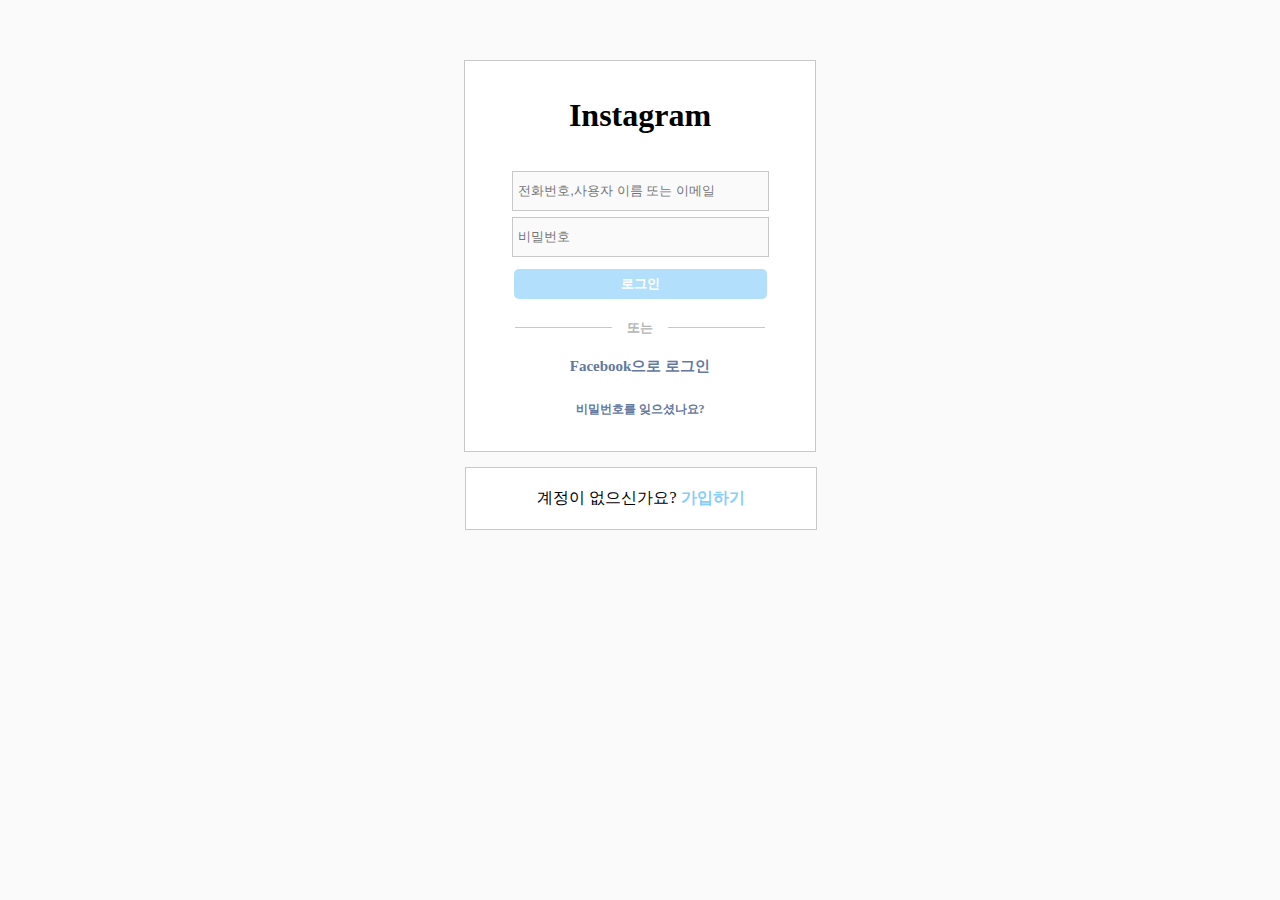
<file: index.html>
<!DOCTYPE html>
<html lang="en">
    <head>
        <meta charset="UTF-8">
        <title>Instagram</title>
        <style>
            body {
                background-color: rgb(250,250,250);
            }
            .box {
                width: 350px;
                height: 390px;
                margin: 60px auto;
                border: 0.25px solid rgb(200,200,200);
                background-color: white;
                text-align: center;
            }
            h1 {
                position:relative;
                top:15px;
            }
            .loginbox1 {
                width:251px;
                height:36px;
                margin: 30px auto 0 auto;
                background-color:rgb(250,250,250);
                border: 0.25px solid rgb(200,200,200);
                display:inline-block;
            }
            .loginbox2 {
                width:251px;
                height:36px;
                margin: 0 auto;
                background-color:rgb(250,250,250);
                border: 0.25px solid rgb(200,200,200);
                display:inline-block;
            }
            .blank {
                height:6px;
            }
            .blank2 {
                height:12px;
            }
            button {
                text-align: center;
                font-weight: bold;
                color: white;
                background-color: rgb(178,223,252);
                width: 253px;
                height: 30px;
                margin:0 auto;
                border: none;
                border-radius: 5px;
            }
            .blank3 {
                height: 20px;
            }
            .hr-sect {
                display: flex;
                flex-basis: 100%;
                align-items: center;
                font-size: 13px;
                font-weight: bold;
                color: rgb(180,180,180);
            }
            .hr-sect::before {
                content: "";
                flex-grow: 1;
                height: 1px;
                font-size: 0px;
                line-height: 0px;
                margin: 0px 15px 0px 50px;
                background: rgb(200,200,200);
            }
            .hr-sect::after {
                content: "";
                flex-grow: 1;
                height: 1px;
                font-size: 0px;
                line-height: 0px;
                margin: 0px 50px 0px 15px;
                background: rgb(200,200,200);
            }
            .bottom1 {
                color: rgb(100,120,160);
                text-align: center;
                font-size: 15px;
                font-weight: bold;
                position: relative;
                top: 20px;
            }
            .bottom2 {
                color: rgb(100,120,160);
                text-align: center;
                font-size: 12px;
                font-weight: bold;
                position:relative;
                top:45px;
            }
            .box2 {
                width:350px;
                height: 61px;
                background-color: white;
                border: 0.25px solid rgb(200,200,200);
                position:absolute;
                left:50%;
                margin-left:-175px;
                margin-top:-45px;
                text-align:center;
            }
            .one {
                position: relative;
                top:20px;
            }
            .two {
                color:lightskyblue;
                font-weight:bold;
                position:relative;
                top:20px;
            }

        </style>
    </head>
    <body>
        <div class="box">
            <h1 style="font-family:'Times New Roman', Times, serif">Instagram</h1>
            <input class="loginbox1" type="text" placeholder=" 전화번호,사용자 이름 또는 이메일">
            <div class="blank"></div>
            <input class="loginbox2" type="password" placeholder=" 비밀번호">
            <div class="blank2"></div>
            <button type="button">로그인</button>
            <div class="blank3"></div>
            <div class="hr-sect">또는</div>
            <div class="bottom1">Facebook으로 로그인</div>
            <div class="bottom2">비밀번호를 잊으셨나요?</div>
        </div>
        <div class="box2">
            <span class="one">계정이 없으신가요?</span>
            <span class="two">가입하기</span>
        </div>
        </div>
    </body>
</html>
</file>
